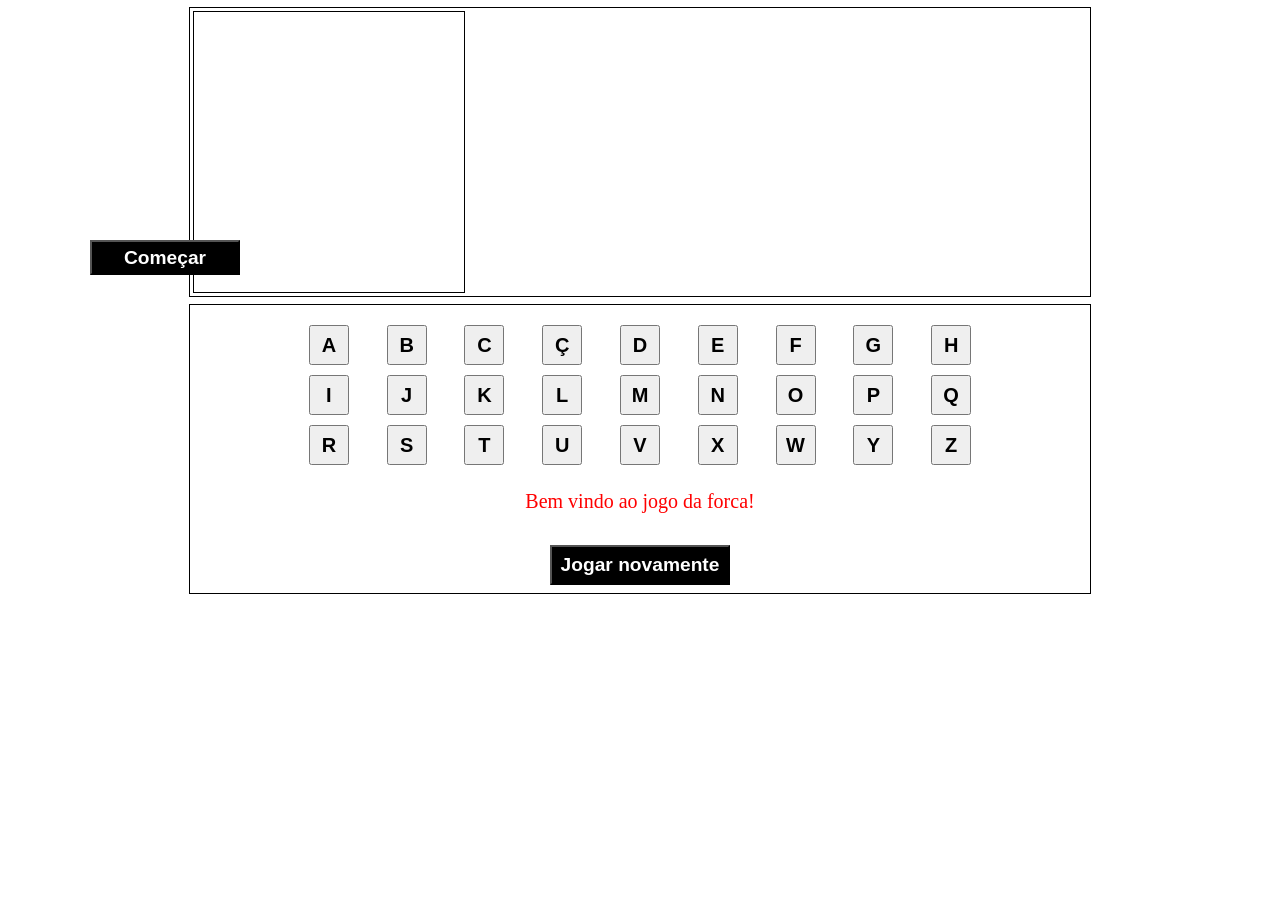
<file: index.html>
<!DOCTYPE html>
<html lang="pt-br">
<head>
    <meta charset="UTF-8">
    <meta name="viewport" content="width=device-width, initial-scale=1.0">
    <link rel="stylesheet" href="estilos/style.css">
    <script src="scripts/script.js" defer></script>
    <title>Jogo da Forca</title>
</head>
<body>
    <div class="container">
        <div class="forca-palavras">
            <div class="forca">
                <div class="boneco">
                    <div class="cabeca"></div>
                    <div class="pescoco"></div>
                    <div class="braco_esq"></div>
                    <div class="braco_dir"></div>
                    <div class="coluna"></div>
                    <div class="perna_esq"></div>
                    <div class="perna_dir"></div>
                    <div class="botaoComeçar">
                        <button class= "btnComecar">Começar</button>
                    </div>
                </div>      
            </div>
            <div class="palavras">
                <h2>Descubra a palavra</h2>
                <div class="letras">
                    <input type="text" name="txtL1" id="txtL1">
                    <input type="text" name="txtL1" id="txtL2">
                    <input type="text" name="txtL1" id="txtL3">
                    <input type="text" name="txtL1" id="txtL4">
                    <input type="text" name="txtL1" id="txtL5">
                    <input type="text" name="txtL1" id="txtL6">
                    <input type="text" name="txtL1" id="txtL7">
                    <input type="text" name="txtL1" id="txtL8">
                    <input type="text" name="txtL1" id="txtL9">
                </div>
                <div class="dicas"><p>Dica:</p> <p id="dica">Dica da palavra</p> <p id="palavraSecreta">Palavra</p> <p id="qtdeLetra">Qtde</p></div>
                
                <div class="letrasEscolhidas"><p>Letras: </p><p id="letrasEscolhidas"></p></div>
            </div>
        </div>

        <div class="letras-mensagem">
            <div class="todasLetras">
                <button class= "btnLetra" value="A">A</button>
                <button class= "btnLetra" value="B">B</button>
                <button class= "btnLetra" value="C">C</button>
                <button class= "btnLetra" value="Ç">Ç</button>
                <button class= "btnLetra" value="D">D</button>
                <button class= "btnLetra" value="E">E</button>
                <button class= "btnLetra" value="F">F</button>
                <button class= "btnLetra" value="G">G</button>
                <button class= "btnLetra" value="H">H</button>
                <button class= "btnLetra" value="I">I</button>
                <button class= "btnLetra" value="J">J</button>
                <button class= "btnLetra" value="K">K</button>
                <button class= "btnLetra" value="L">L</button>
                <button class= "btnLetra" value="M">M</button>
                <button class= "btnLetra" value="N">N</button>
                <button class= "btnLetra" value="O">O</button>
                <button class= "btnLetra" value="P">P</button>
                <button class= "btnLetra" value="Q">Q</button>
                <button class= "btnLetra" value="R">R</button>
                <button class= "btnLetra" value="S">S</button>
                <button class= "btnLetra" value="T">T</button>
                <button class= "btnLetra" value="U">U</button>
                <button class= "btnLetra" value="V">V</button>
                <button class= "btnLetra" value="X">X</button>
                <button class= "btnLetra" value="W">W</button>
                <button class= "btnLetra" value="Y">Y</button>
                <button class= "btnLetra" value="Z">Z</button>
            </div>
            <div class="msg">Bem vindo ao jogo da forca!</div>
            <div class="btnNovo">
                <button class= "btnNovoJogo">Jogar novamente</button>
            </div>
        </div>
    </div>
</body>
</html>
</file>
<file: estilos/style.css>
* {
    margin: 0px;
    padding: 0px;
}

.container {
    width: 100vw;
    height: 600px;
}

.forca-palavras, .letras-mensagem { 
    margin: auto;
    margin-top: 7px;
    width: 900px;
    height: 48%;
    border: solid 1px #000;
}

.forca-palavras {
    display: flex;
    flex-direction: row;
}

/*Configurações dentro da div .forca-palavras */
.forca {
    margin-top: 3px;
    margin-left: 3px;
    width: 30%;
    height: 280px;
    border: solid 1px #000;
    display: flex;
    flex-direction: column;
    justify-items: center;
}

.palavras {
    margin-top: 3px;
    margin-right: 3px;
    margin-left: 3px;
    width: 70%;
    height: 280px;
    border: solid 1px #000;
    display: none;
}

/*Configurações dentro da div .boneco*/
.boneco {
    margin: auto;
    width: 100px;
    height: 220px;
}

.boneco .cabeca {
    margin: auto;
    margin-top: 20px;
    border: solid 3px #000;
    height: 35px;
    width: 35px;
    border-radius: 50%;
    display: none;
}

.boneco .pescoco {
    margin: auto;
    border: solid 1px #000;
    height: 30px;
    width: 1px;
    background-color: #000;
    display: none;
}

.boneco .braco_esq {
    position: relative;
    top: -5px;
    left: -13px;
    margin: auto;
    border: solid 1px #000;
    height: 35px;
    width: 2px;
    background-color: #000;
    transform: rotate(45deg);
    display: none;
}

.boneco .braco_dir {
    position: relative;
    top: -42px;
    left: 13px;
    margin: auto;
    border: solid 1px #000;
    height: 35px;
    width: 2px;
    background-color: #000;
    transform: rotate(135deg);
    display: none;
}

.boneco .coluna {
    position: relative;
    top: -70px;
    margin: auto;
    border: solid 1px #000;
    height: 70px;
    width: 2px;
    background-color: #000;
    display: none;
}

.boneco .perna_esq {
    position: relative;
    top: -76px;
    left: -13px;
    margin: auto;
    border: solid 1px #000;
    height: 35px;
    width: 2px;
    background-color: #000;
    transform: rotate(45deg);
    display: none;
}

.boneco .perna_dir {
    position: relative;
    top: -113px;
    left: 13px;
    margin: auto;
    border: solid 1px #000;
    height: 35px;
    width: 2px;
    background-color: #000;
    transform: rotate(135deg);
    display: none;
}

.boneco .btnComecar {
    position: absolute;
    top: 240px;
    left: 90px;
    height: 35px;
    width: 150px;
    font-size: 1.2rem;
    font-weight: bold;
    background-color: #000;
    color: #fff;
    cursor: pointer;
}

.boneco .btnComecar:hover {
    background-color: dimgray;
    color: #fff;
    cursor: pointer;
}

/*Configurações dentro da div .palavras */
.palavras h2 {
    text-align: center;
    padding: 5px;
}

.letras {
    margin: auto;
    width: 400px;
    height: 50px;
    display: flex;
    flex-wrap: wrap;
    justify-content:space-between;
    align-items: center;
}

.letras input {
    width: 35px;
    height: 35px;
    text-align: center;
    font-size: 18px;
}

#txtL6, #txtL7, #txtL8, #txtL9 {
    display: none;
}

.dicas {
    margin: auto;
    margin-top: 5px;
    width: 400px;
    height: 50px;
    display: flex;
    justify-content:flex-start;
    align-items: center;
}

.dicas p {
    padding: 5px;
    font-weight: bold;
}

.dicas p#dica {
    padding: 5px;
    font-weight: normal;
}

.dicas p#palavraSecreta {
    padding: 5px;
    font-weight: normal;
    color: #fff;
}

.dicas p#qtdeLetra {
    padding: 5px;
    font-weight: normal;
    color: #fff;
}

.letrasEscolhidas {
    margin: auto;
    margin-top: 10px;
    width: 600px;
    height: 100px;
    display: flex;
    justify-content:flex-start;
    align-items: center;
}

.letrasEscolhidas p {
    padding: 5px;
    font-weight: bold;
}

.letrasEscolhidas p#letrasEscolhidas {
    padding: 5px;
    font-weight: normal;
}

/*Configurações dentro da div .letras-mensagem */
.todasLetras {
    margin: auto;
    margin-top: 20px;
    width: 700px;
    height: 150px;
    display: grid;
    grid-template-columns: repeat(9, 1fr);
    justify-items: center;  
}

.todasLetras button {
    width: 40px;
    height: 40px;
    font-size: 20px;
    font-weight: bold;
}

.msg {
    margin: auto;
    margin-top: 10px;
    padding: 5px;
    width: 500px;
    height: 50px;
    font-size: 20px;
    text-align: center;
    color: red;
}

.btnNovo {
    text-align: center;
}

.btnNovoJogo {
    height: 40px;
    width: 180px;
    font-size: 1.2rem;
    font-weight: bold;
    background-color: #000;
    color: #fff;
    cursor: pointer;
}

.btnNovoJogo:hover {
    background-color: dimgray;
    color: #fff;
    cursor: pointer;
}
</file>
